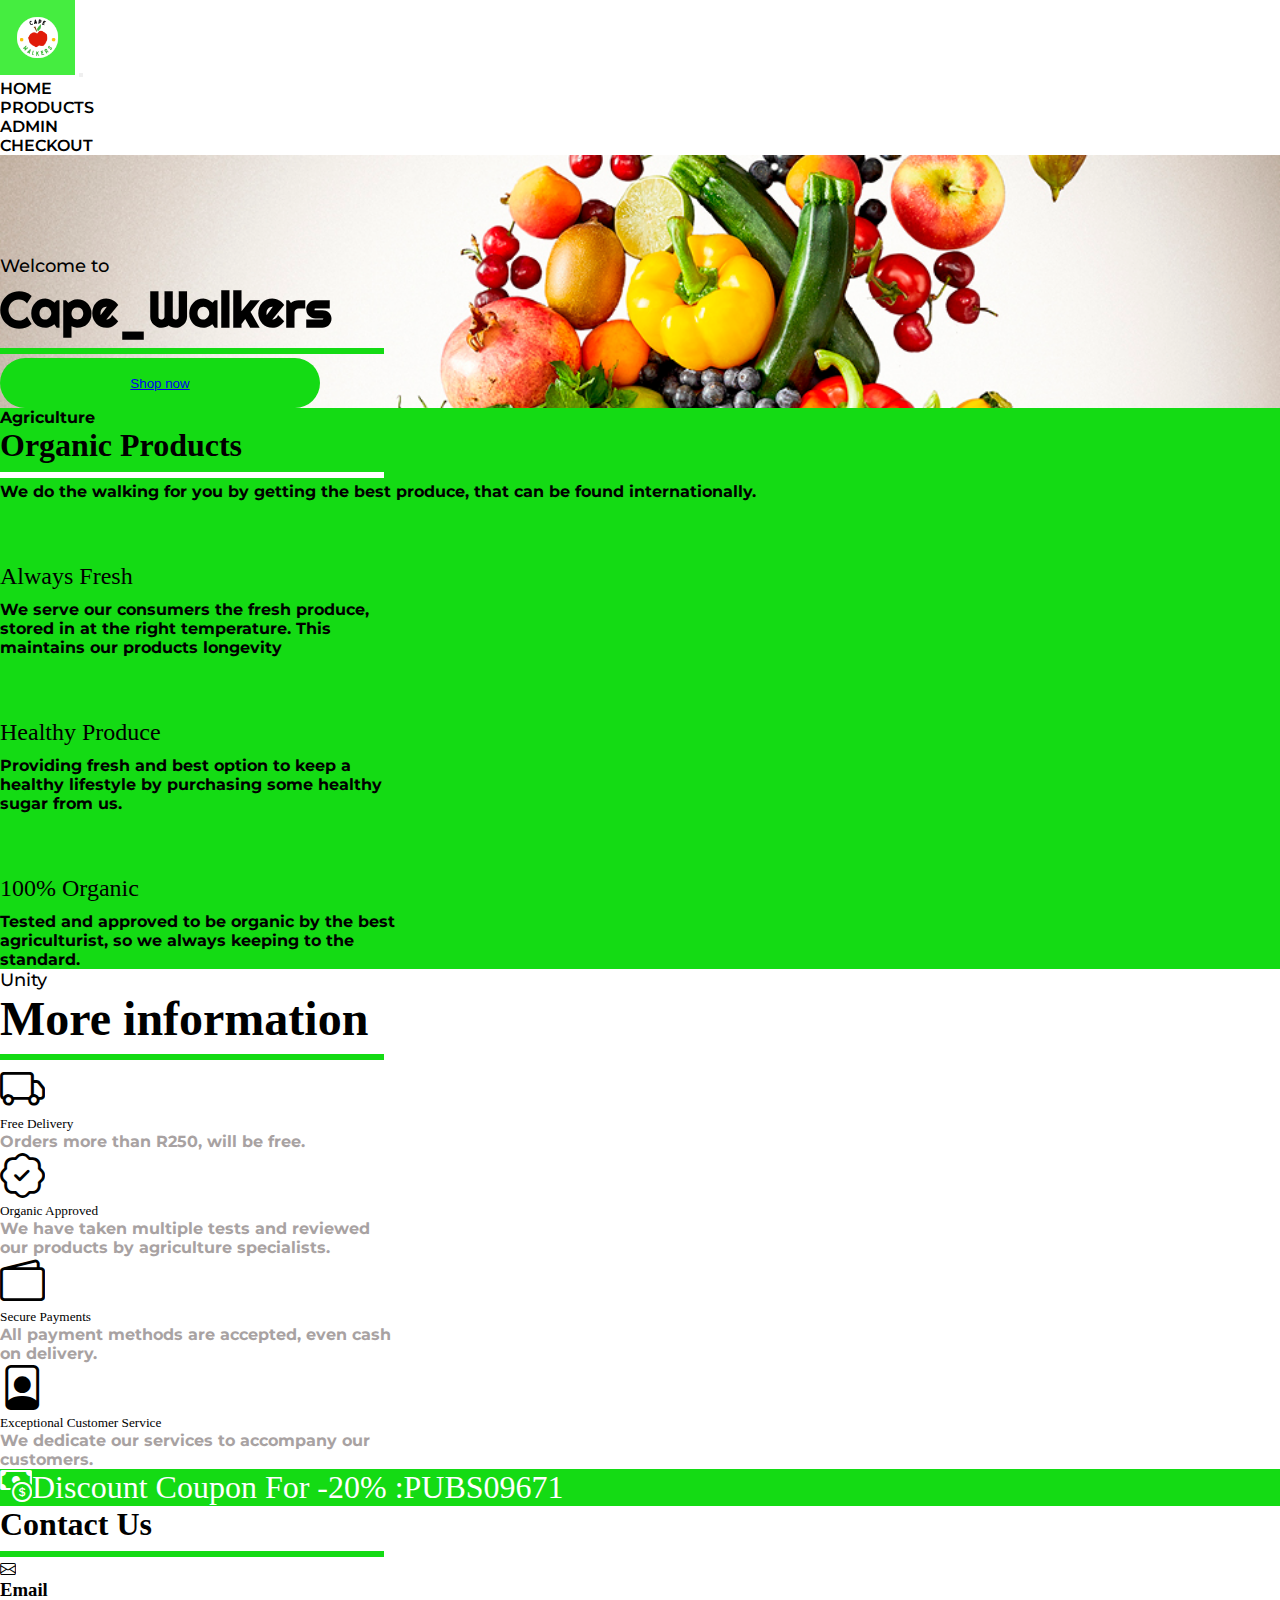
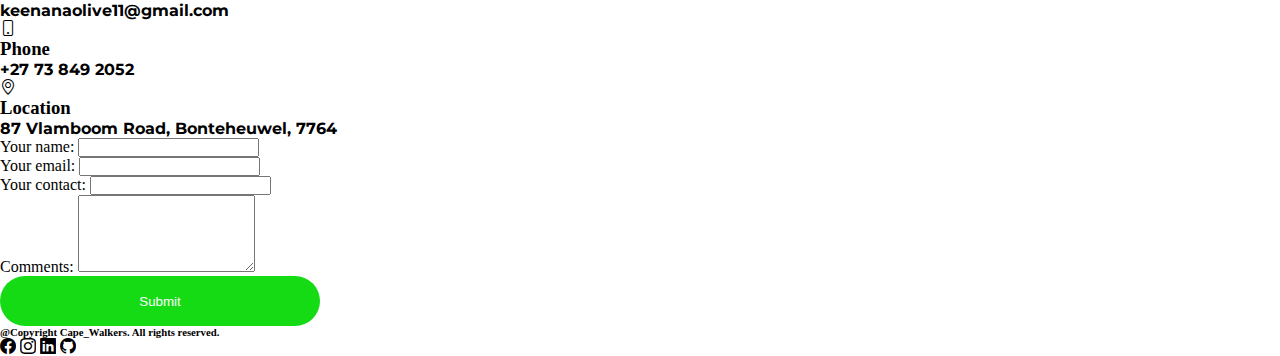
<file: index.html>
<!doctype html>

<html lang="en">

<head>

    <meta charset="utf-8">
    <meta name="viewport" content="width=device-width, initial-scale=1">
    <title>Cape_Walkers</title>
    <link href="https://cdn.jsdelivr.net/npm/bootstrap@5.2.2/dist/css/bootstrap.min.css" rel="stylesheet" integrity="sha384-Zenh87qX5JnK2Jl0vWa8Ck2rdkQ2Bzep5IDxbcnCeuOxjzrPF/et3URy9Bv1WTRi" crossorigin="anonymous">
    <link rel="stylesheet" href="/styles/style.css">
    <link rel="stylesheet" href="https://cdn.jsdelivr.net/npm/bootstrap-icons@1.8.1/font/bootstrap-icons.css">
    <link rel="preconnect" href="https://fonts.googleapis.com">
    <link rel="preconnect" href="https://fonts.gstatic.com" crossorigin>
    <link rel="stylesheet" href="https://fonts.googleapis.com/css2?family=Montserrat&family=Righteous&display=swap">
    <link rel="shortcut icon" href="/Img/Logo.png">

</head>

<body>

    <!--Navbar Section-->

    <nav class="navbar navbar-expand-lg pb-3">

        <div class="container fluid">

            <a class="navbar-brand" href="#"><img src="/Img/Logo.png" alt="Cape_Walkers"></a>

            <button class="navbar-toggler" style="color: black;" type="button" data-bs-toggle="collapse" data-bs-target="#navbarNavAltMarkup" aria-controls="navbarNavAltMarkup" aria-expanded="false" aria-label="Toggle navigation">

                <span class="navbar-toggler-icon" style="color: black;"></span>

            </button>

            <div class="collapse navbar-collapse" id="navbarNavAltMarkup">

                <ul class="navbar-nav me-auto mb-2 mb-lg-0">

                    <li class="nav-item">

                        <a class="nav-link" href="#home">Home</a>

                    </li>

                    <li class="nav-item">

                        <a class="nav-link" href="/HTML/products.html">Products</a>

                    </li>

                    <li class="nav-item">

                        <a class="nav-link" href="/HTML/admin.html">Admin</a>

                    </li>

                    <li class="nav-item">

                        <a class="nav-link" href="/HTML/checkout.html">Checkout</a>

                    </li>

                </ul>

            </div>
            
        </div>

    </nav>

    <!--Main Content-->

    <section id="home" class="main py-5">

        <div class="container py-5">

            <div class="row py-5">

                <div class="col-lg-6 py-5">

                    <p class="m-0">Welcome to</p>

                    <h1 class="welcome-name">Cape_Walkers</h1>

                    <div class="line my-4"></div>

                    <br>

                    <button class="mbtn1"><a class="nav-link" href="/HTML/products.html">Shop now</a></button>

                </div>

            </div>

        </div>

    </section>

    <!--Welcome-->

    <section class="welcome text-center pb-5">

        <div class="container py-5">

            <div class="row py-5 text-white">

                <div class="col-lg-6 m-auto">

                    <p class="m-0">Agriculture</p>

                    <h1>Organic Products</h1>

                    <div class="line2 my-4"></div>

                    <p>We do the walking for you by getting the best produce, that can be found internationally. </p>

                </div>

            </div>

            <div class="row">

                <div class="col-lg-4">

                    <div class="card py-3">

                        <div class="card-body">

                            <span><i class="bi bi-shop-window"></i></span>

                            <h2>Always Fresh</h2>

                            <p>We serve our consumers the fresh produce, stored in at the right temperature. This maintains our products longevity</p>

                        </div>

                    </div>

                </div>

                <div class="col-lg-4">

                    <div class="card py-3">

                        <div class="card-body">

                            <span><i class="bi bi-flower2"></i></span>

                            <h2>Healthy Produce</h2>

                            <p>Providing fresh and best option to keep a healthy lifestyle by purchasing some healthy sugar from us.</p>

                        </div>

                    </div>

                </div>

                <div class="col-lg-4">

                    <div class="card py-3">

                        <div class="card-body">

                            <span><i class="bi bi-gift"></i></span>

                            <h2>100% Organic</h2>

                            <p>Tested and approved to be organic by the best agriculturist, so we always keeping to the standard.</p>

                        </div>

                    </div>

                </div>

            </div>

        </div>

    </section>

    <section class="store py-5 bg-light text-center">

        <div class="container py-5">

            <div class="row">

                <div class="col-lg-6 m-auto">

                    <p class="m-0">Unity</p>

                    <h1>More information</h1>

                    <div class="line my-4"></div>

                </div>

            </div>

            <div class="row">

                <div class="col-lg-3 mt-2">

                    <div class="card py-3">

                        <div class="card-body">

                            <span><i class="bi bi-truck"></i></span>

                                <h5 class="head1 py-3">Free Delivery</h5>

                            <p class="per1">Orders more than R250, will be free.</p>

                        </div>

                    </div>

                </div>

                <div class="col-lg-3 mt-2">

                    <div class="card py-3">

                        <div class="card-body">

                            <span><i class="bi bi-patch-check"></i></span>

                            <h5 class="head1 py-3">Organic Approved</h5>

                            <p class="per1">We have taken multiple tests and reviewed our products by agriculture specialists.</p>

                        </div>

                    </div>

                </div>

                <div class="col-lg-3 mt-2">

                    <div class="card py-3">

                        <div class="card-body">

                            <span><i class="bi bi-wallet2"></i></span>

                            <h5 class="head1 py-3">Secure Payments</h5>

                            <p class="per1">All payment methods are accepted, even cash on delivery.</p>

                        </div>

                    </div>

                </div>

                <div class="col-lg-3 mt-2">

                    <div class="card py-3">

                        <div class="card-body">

                            <span><i class="bi bi-file-person"></i></span>

                            <h5 class="head1 py-3">Exceptional Customer Service</h5>

                            <p class="per1">We dedicate our services to accompany our customers.</p>

                        </div>

                    </div>

                </div>

            </div>

        </div>

    </section>

    

    <section class="discount py-5">

        <div class="container py-5">

            <div class="row">

                <div class="col-lg-10 m-auto text-center">

                    <h1 class="head1"><span><i class="bi bi-cash-coin"></i>Discount Coupon For -20% :</span>PUBS09671</h1>

                </div>

            </div>

        </div>

    </section>

    <!-- Contact Section -->

        <div class="container mt-3 mb-5">

            <div class="container py-5">
    
                <div class="row">

                    <div class="post-heading text-center">
    
                        <h1 class="display-4 fw-bold">Contact Us</h1>
    
                    <div class="line my-4"></div>
    
                    </div>
    
                </div>
    
                </div>
    
            <div class="row">
    
                <div class="col-md-5">
    
                    <div class="contact-item d-flex mb-3">
    
                    <div class="icon fs-4">
    
                        <i class="bi bi-envelope"></i>
    
                    </div>
    
                    <div class="text ms-3">
    
                        <h3 class="fs-5">Email</h3>

                        <p class="text-muted m-0">keenanaolive11@gmail.com</p>
    
                    </div>
    
                </div>
    
                <div class="contact-item d-flex mb-3">
    
                    <div class="icon fs-4">
    
                        <i class="bi bi-phone"></i>
    
                    </div>
    
                    <div class="text ms-3">
    
                        <h3 class="fs-5">Phone</h3>

                        <p class="text-muted m-0">+27 73 849 2052</p>
    
                    </div>
    
                </div>
    
                <div class="contact-item d-flex">
    
                    <div class="icon fs-4">
    
                        <i class="bi bi-geo-alt"></i>
    
                    </div>
    
                    <div class="text ms-3">
    
                        <h3 class="fs-5">Location</h3>

                        <p class="text-muted m-0">87 Vlamboom Road, Bonteheuwel, 7764</p>
    
                    </div>
    
                </div>
    
                </div>
    
                <div class="col-md-7">
                
                    <form action="https://formspree.io/f/xeqdpbpb" method="POST" class="m-3">

                    <div class="row">

                        <div class="col-lg-6 mb-4">

                            <label class="Input1 m-2"> Your name:

                                <input type="text" name="Name">

                            </label>

                        </div>

                        <div class="col-lg-6 mb-4">

                            <label class="Input1 m-2"> Your email:  <input type="text" name="Email">
                            </label>

                        </div>

                    </div>
    
                        <div class="row">

                        <div class="col-lg-12 mb-4">

                            <label class="Input1 m-2"> Your contact: <input type="text" name="contact">

                            </label>
    
                        </div>

                    </div>

                    <div class="row">

                        <div class="col-lg-12 mb-4">

                            <label class="Input1 m-2">

                            Comments: <textarea  rows="5" type="text" name="Message"></textarea>

                            </label>
    
                        </div>

                    </div>
    
                    <div class="row">

                        <div class="col-lg-12">

                        <button type="submit" class="mbtn1 px-4">Submit</button>

                        </div>

                    </div>
    
                    </form>
        
                </div>
    
            </div>

        </div>
    
    </div>

    <!--Footer Section-->

    <footer>

        <div class="row">

            <div class="col-lg-12 d-flex align-items-center">

            <h6 class="m-auto">@Copyright Cape_Walkers. All rights reserved.</h6>

            <div class="social-links align-items-center p-3">

            <a href="https://www.facebook.com/keenanadrian.olivier" class="me-2"><i class="bi bi-facebook"></i></a>

            <a href="https://www.instagram.com/keenan_olivier_" class="me-2"><i class="bi bi-instagram"></i></a>

            <a href="https://linkedin.com/in/keenan-adrian-olivier-47a2b5212" class="me-2"><i class="bi bi-linkedin"></i></a>

            <a href="https://github.com/KeenanBILL/Cape_Walkers.git" class="me-2"><i class="bi bi-github"></i></a>

            </div>

        </div>

        </div>

    </footer>

    <script src="/JS/script.js" defer></script>

<script src="https://cdn.jsdelivr.net/npm/bootstrap@5.2.3/dist/js/bootstrap.bundle.min.js" integrity="sha384-kenU1KFdBIe4zVF0s0G1M5b4hcpxyD9F7jL+jjXkk+Q2h455rYXK/7HAuoJl+0I4" crossorigin="anonymous"></script>

</body>

</html>
</file>
<file: styles/style.css>
*,
*::after,
*::before {
    padding: 0;
    margin: 0;
    box-sizing: border-box;
    overflow-x: hidden;
}
h1, h2, h3, h4, h5, h6, button{
    overflow: hidden;
}

p{
    font-family: 'Montserrat', sans-serif;
    font-weight: bold;
}

.navbar-brand img{
    width: 75px;
    height: 75px;
}

.nav-item a{
    text-decoration: none;
    color: black;
    font-weight: 600;
    text-transform: uppercase;
    margin-right: 15px;
    transition: all 0.4s;
    font-family: 'Montserrat' ,sans-serif;
}

.nav-item a:hover{
    color: rgb(20, 219, 20)
}

.btn1{
    height: 45px;
    outline: none;
    border: none;
    background-color:rgb(20, 219, 20);
    color: white;
    border-radius: 0px 20px 20px 0px;
    transition: all 0.4s;
}

.btn1:hover{
    background-color: rgb(9, 152, 9);
}

.bi-bag-check{
    font-size: 30px;
    color: black;
    cursor: pointer;
    padding-top: 5px;
    transition: all 0.4s;
}

.bi-bag-check:hover{
    color: rgb(20, 219, 20);
}

.navbar-toggler{
    font-size: 23px;
    color: black;

}

.navbar-toggler:focus{
    outline: none;
    box-shadow: none;
}

.main{
    background: url(/Img/fruit-veggie-challenge-uhr.jpg) no-repeat;
    background-size: cover;
    height: auto;
    width: 100%;
    max-width: 100%;
}

.main h1{
    font-size: 5rem;
    font-family: 'Righteous', cursive;
    max-width: 100%;
}

.main p:nth-child(1){
    font-size: 18px;
    font-weight: 500;
    padding-top: 100px;
}

.main p:nth-child(2){
    font-size: 18px;
    color: grey;
}

.mbtn1{
    height: 50px;
    width: 25%;
    outline: none;
    border: none;
    color: white;
    background: rgb(20, 219, 20);
    border-radius: 50px;
    transition: all 0.4s;
}

.mbtn1:hover{
    background-color: rgb(9, 152, 9);
}

.mbtn2{
    height: 50px;
    width: 25%;
    outline: none;
    border: 1px solid rgb(20, 219, 20);
    color: rgb(20, 219, 20);
    background-color: transparent;
    border-radius: 50px;
    transition: all 0.4s;
}

.mbtn2:hover{
    background-color: rgb(20, 219, 20);
    border: none;
    color: white;
}

/* .about{
    background: url(./Img/portrait-dark-skinned-man-white-t-shirt-holding-tangerines-gray-wall_144627-67895.webp) no-repeat;
    background-size: cover;
    height: 115vh;
    width: 202vh;
} */

.line{
    height: 6px;
    width: 30%;
    background: rgb(20, 219, 20);
    display: inline-block;
}

.about h1{
    font-size: 3rem;
    font-weight: bold;
}

.about p:nth-child(1){
    font-size: 18px;
    font-weight: 500;
    padding-top: 100px;
}

.about p:nth-child(2){
    font-size: 18px;
    color: grey;
}

.welcome{
    background: rgb(20, 219, 20);
}

.line2{
    height: 6px;
    width: 30%;
    background: white;
    display: inline-block;
}

.welcome-name{
    font-size: 50px !important;
    font-weight: bold;
    /* display: none !important; */
}

.welcome .card{
    border: none;
    border-radius: 0;
    cursor: pointer;
}

.welcome i{
    font-size: 45px;
    color: rgb(20, 219, 20);
}

.welcome h2{
    font-weight: lighter;
    padding: 10px 0px;
}

.products h1{
    font-size: 3rem;
    font-weight: bold;
}

.products p:nth-child(1){
    font-size: 18px;
    font-weight: 500;
    padding-top: 100px;
}

.products p:nth-child(2){
    font-size: 18px;
    color: grey;
}

.star{
    text-align: end;
    color: orange;
}

.products .card{
    border: none;
    border-radius: none;
}

.products .card-body{
    border: 1px solid rgb(175, 172, 172);
}

.head1{
    font-weight: 400;
    margin: 0;
}

.per1{
    color: rgb(168, 162, 162);
}

.btnc{
    height: 50px;
    width: 50%;
    outline: none;
    border: none;
    color: white;
    background: rgb(20, 219, 20);
    border-radius: 50px;
    margin: 0 auto;
    display: block;
    transition: all 0.4s;
}

.btnc:hover{
    outline: none;
    border: 1px solid rgb(20, 219, 20);
    color: rgb(20, 219, 20);
    background: transparent;
    border-radius: 50px;
}

.discount{
    background: rgb(20, 219, 20);
    color: white;
}

.dbtn{
    height: 50px;
    width: 75%;
    outline: none;
    border: none;
    color: black;
    background-color: white;
    border-radius: 50px;
    margin: 0 auto;
    display: block;
    font-weight: lighter;
    transition: all 0.4s;
}

.dbtn:hover{
    background-color: white;
}

.store h1{
    font-size: 3rem;
    font-weight: bold;
}

.store p:nth-child(1){
    font-size: 18px;
    font-weight: 500;
}

.store p:nth-child(2){
    font-size: 18px;
    color: grey;
}

.store i{
    font-size: 45px;
}

.store .card{
    border-radius: 0;
    border: none;
    transition: all 0.3s;
    cursor: pointer;
}

.store .card:hover{
    background-color: rgb(20, 219, 20);
    color: white;
}

.store .card:hover .per1{
    color: white;
}

.seller h1{
    font-size: 3rem;
    font-weight: bold;
}

.seller i{
    color: orange;
}

.seller .card{
    border-radius: 0;
    border: none;
}

.contact{
    background:rgb(20, 219, 20);
    color: white;
}

.social-links i{
    color: black;

}

.social-links i:hover{
    color: rgb(20, 219, 20);
    height: 50px;
    width: 50px;
}

form {
    display: grid;
    grid-template-columns: 2fr;
}

table {
    width: 100%;;
    text-align: center;
    background-color: white;
    border: solid 2px;
    border-radius: 10%;
    font-weight: bold;
}

table th{
    border: solid 2px;
}
table td{
    border: solid 2px;
}

.fruitStand {
    display: flex;
    flex-flow: row wrap;
    justify-content: space-between;
    gap: 2;

}
.card {
    width: 25rem;
}
</file>
